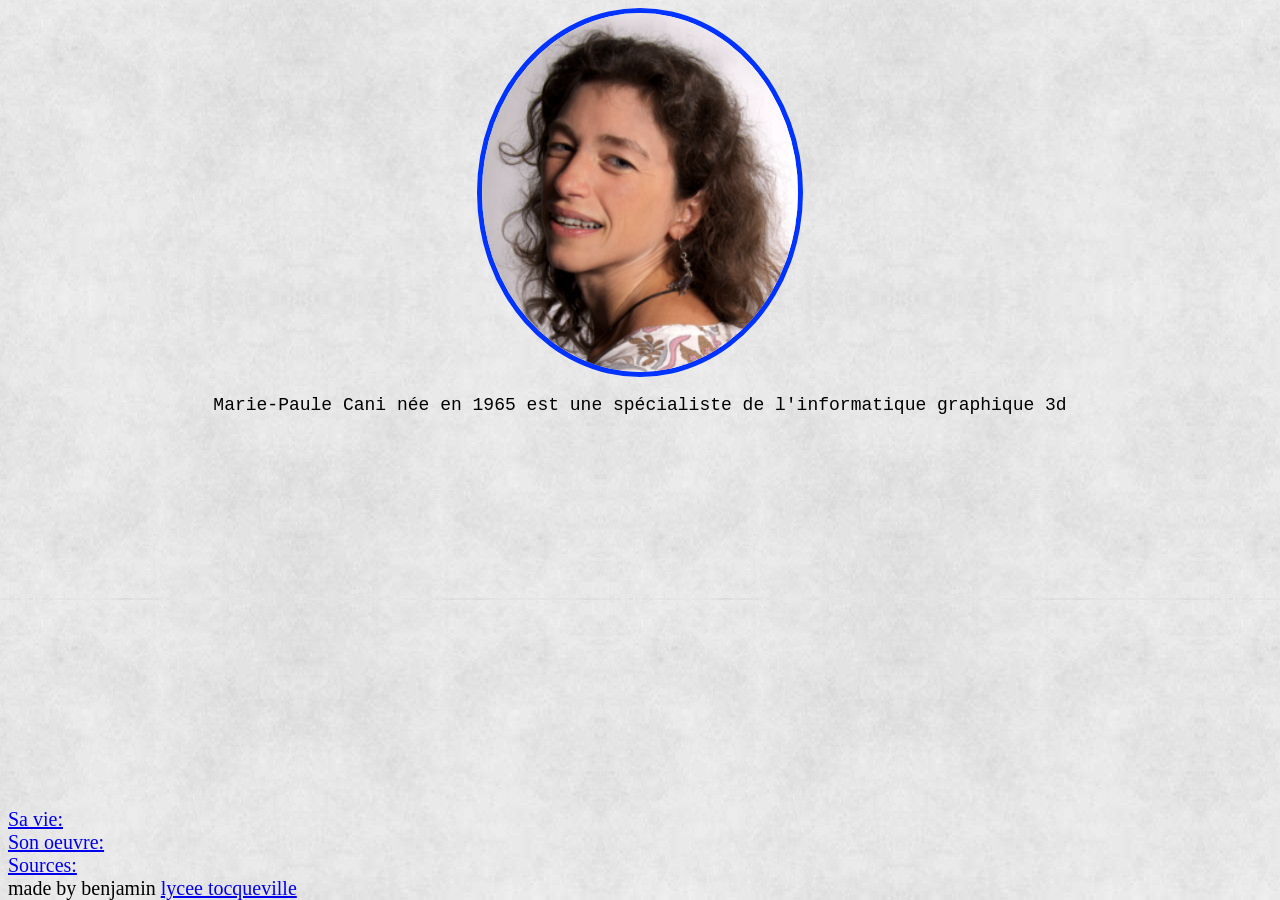
<file: index.html>
<!doctype html>
<html lang="fr">
  <head>
    <meta charset="utf-8" />
    <meta name="viewport" content="width=device-width" />
    <link rel="stylesheet" href="css/style.css">
    <style>
    body {background:white url("images/fond.jpg") repeat}
    </style>

    <title>Marie-Paule Cani</title>
  </head>
  <body>
     <img src="images/marie-paule-cani.png" alt="Mon image de test" class="img" />
     <p id=intro>
    Marie-Paule Cani née en 1965 est une spécialiste de l'informatique graphique 3d
    <p>
    
    </p>
  </body>
  <div class="foot">
  <a  href=html/sa_vie.html>Sa vie:</a>
  <div></div>
  <a  href="html/son_oeuvre.html">Son oeuvre:</a>
  <div></div>
  <a  href="html/ressource.html">Sources:</a>
  <div> made by benjamin 
  <a  href="https://lycee-tocqueville.fr/">lycee tocqueville</a>
  </div>
  </div>
  
</html>
</file>
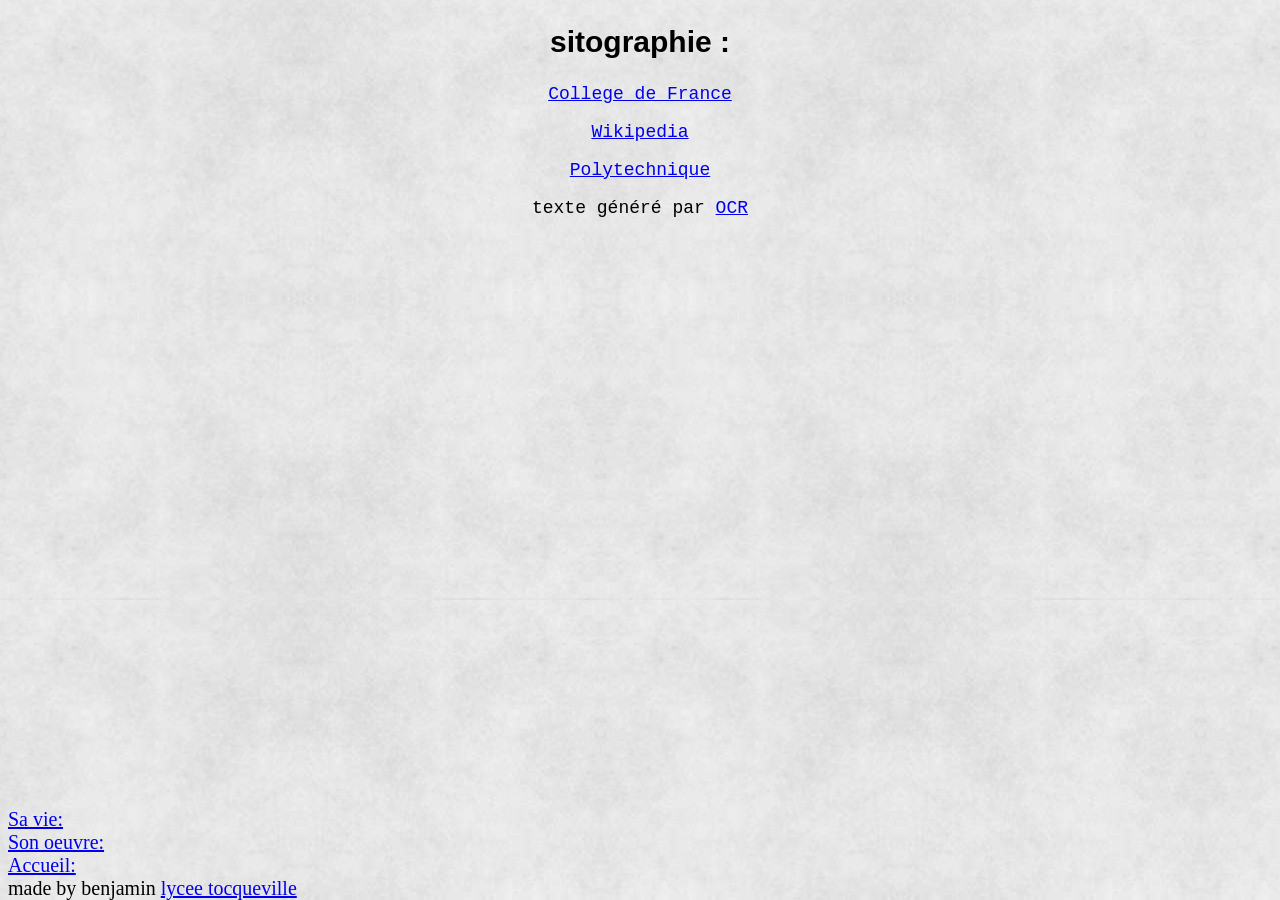
<file: html/ressource.html>
<!doctype html>
<html lang="fr">
  <head>
    <meta charset="utf-8" />
    <meta name="viewport" content="width=device-width" />
    <link rel="stylesheet" href="../css/style.css">
    <style>
    body {background:white url("../images/fond.jpg") repeat}
    </style>

    <title>Sources</title>
  </head>
  <body>
	<h2 id=source>
	sitographie :
	</h2>
	<p>
	<a  href="https://www.college-de-france.fr/fr/chaire/marie-paule-cani-informatique-et-sciences-numeriques-chaire-annuelle/biography"> College de France</a>
	</p><p>
	<a  href="https://fr.wikipedia.org/wiki/Marie-Paule_Cani"> Wikipedia</a>
	</p><p>
	<a  href="https://www.polytechnique-insights.com/tribunes/science/modeliser-des-mondes-virtuels-pour-la-recherche-scientifique/"> Polytechnique</a>
	</p><p>
	texte généré par <a href="https://fr.wikipedia.org/wiki/Reconnaissance_optique_de_caract%C3%A8res"> OCR </a>
	</p>
	
  </body>
  <div class="foot">
  <a  href="sa_vie.html">Sa vie:</a>
  <div></div>
  <a  href="son_oeuvre.html">Son oeuvre:</a>
  <div></div>
  <a  href="../index.html">Accueil:</a>
  <div> made by benjamin 
  <a  href="https://lycee-tocqueville.fr/">lycee tocqueville</a>
  </div>
  </div>
</html>
</file>
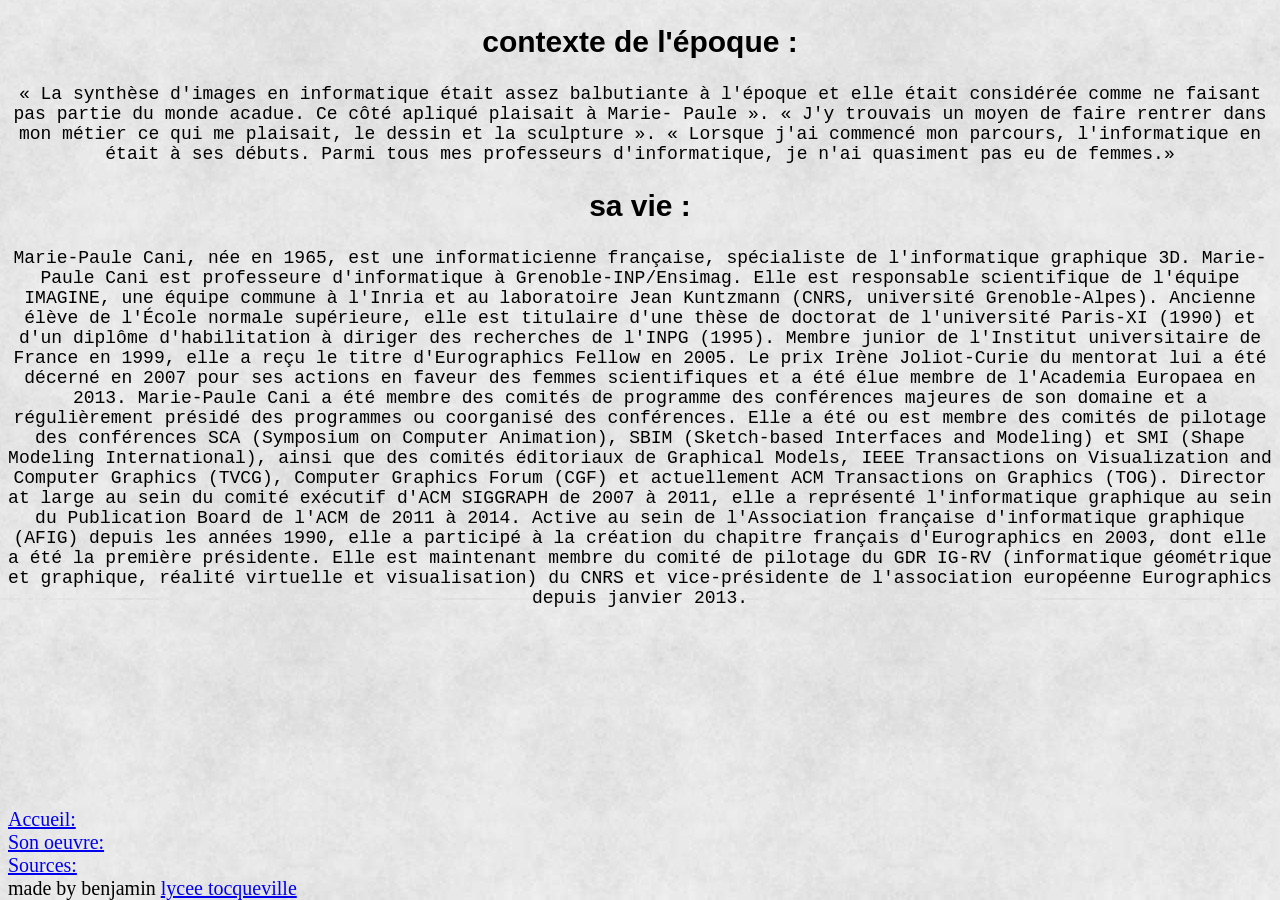
<file: html/sa_vie.html>
<!doctype html>
<html lang="fr">
  <head>
    <meta charset="utf-8" />
    <meta name="viewport" content="width=device-width" />
    <link rel="stylesheet" href="../css/style.css">
    <style>
    body {background:white url("../images/fond.jpg") repeat}
    </style>

    <title>biographie de Marie-Paule Cani</title>
  </head>
  <body>
	<h2 id=contexte>
	contexte de l'époque :
	</h2>
	<p>
	« La synthèse d'images en informatique était assez balbutiante à l'époque et elle était considérée comme ne faisant pas partie du monde acadue. Ce côté apliqué plaisait à Marie- Paule ». « J'y trouvais un moyen de faire rentrer dans mon métier ce qui me plaisait, le dessin et la sculpture ». « Lorsque j'ai commencé mon parcours, l'informatique en était à ses débuts. Parmi tous mes professeurs d'informatique, je n'ai quasiment pas eu de femmes.»
	</p>
	<h2 id= vie>
	sa vie :
	</h2>
	<p>
	Marie-Paule Cani, née en 1965, est une informaticienne française, spécialiste de l'informatique graphique 3D.
	Marie-Paule Cani est professeure d'informatique à Grenoble-INP/Ensimag. Elle est responsable scientifique de l'équipe IMAGINE, une équipe commune à l'Inria et au laboratoire Jean Kuntzmann (CNRS, université Grenoble-Alpes). Ancienne élève de l'École normale supérieure, elle est titulaire d'une thèse de doctorat de l'université Paris-XI (1990) et d'un diplôme d'habilitation à diriger des recherches de l'INPG (1995). Membre junior de l'Institut universitaire de France en 1999, elle a reçu le titre d'Eurographics Fellow en 2005. Le prix Irène Joliot-Curie du mentorat lui a été décerné en 2007 pour ses actions en faveur des femmes scientifiques et a été élue membre de l'Academia Europaea en 2013.
	Marie-Paule Cani a été membre des comités de programme des conférences majeures de son domaine et a régulièrement présidé des programmes ou coorganisé des conférences. Elle a été ou est membre des comités de pilotage des conférences SCA (Symposium on Computer Animation), SBIM (Sketch-based Interfaces and Modeling) et SMI (Shape Modeling International), ainsi que des comités éditoriaux de Graphical Models, IEEE Transactions on Visualization and Computer Graphics (TVCG), Computer Graphics Forum (CGF) et actuellement ACM Transactions on Graphics (TOG). Director at large au sein du comité exécutif d'ACM SIGGRAPH de 2007 à 2011, elle a représenté l'informatique graphique au sein du Publication Board de l'ACM de 2011 à 2014. Active au sein de l'Association française d'informatique graphique (AFIG) depuis les années 1990, elle a participé à la création du chapitre français d'Eurographics en 2003, dont elle a été la première
	présidente. Elle est maintenant membre du comité de pilotage du GDR IG-RV (informatique géométrique et graphique, réalité virtuelle et visualisation) du CNRS et vice-présidente de l'association européenne Eurographics depuis janvier 2013.
	</p>
  </body>
  <div class="foot">
  <a  href="../index.html">Accueil:</a>
  <div></div>
  <a  href="son_oeuvre.html">Son oeuvre:</a>
  <div></div>
  <a  href="ressource.html">Sources:</a>
  <div> made by benjamin 
  <a  href="https://lycee-tocqueville.fr/">lycee tocqueville</a>
  </div>
  </div>
</html>
</file>
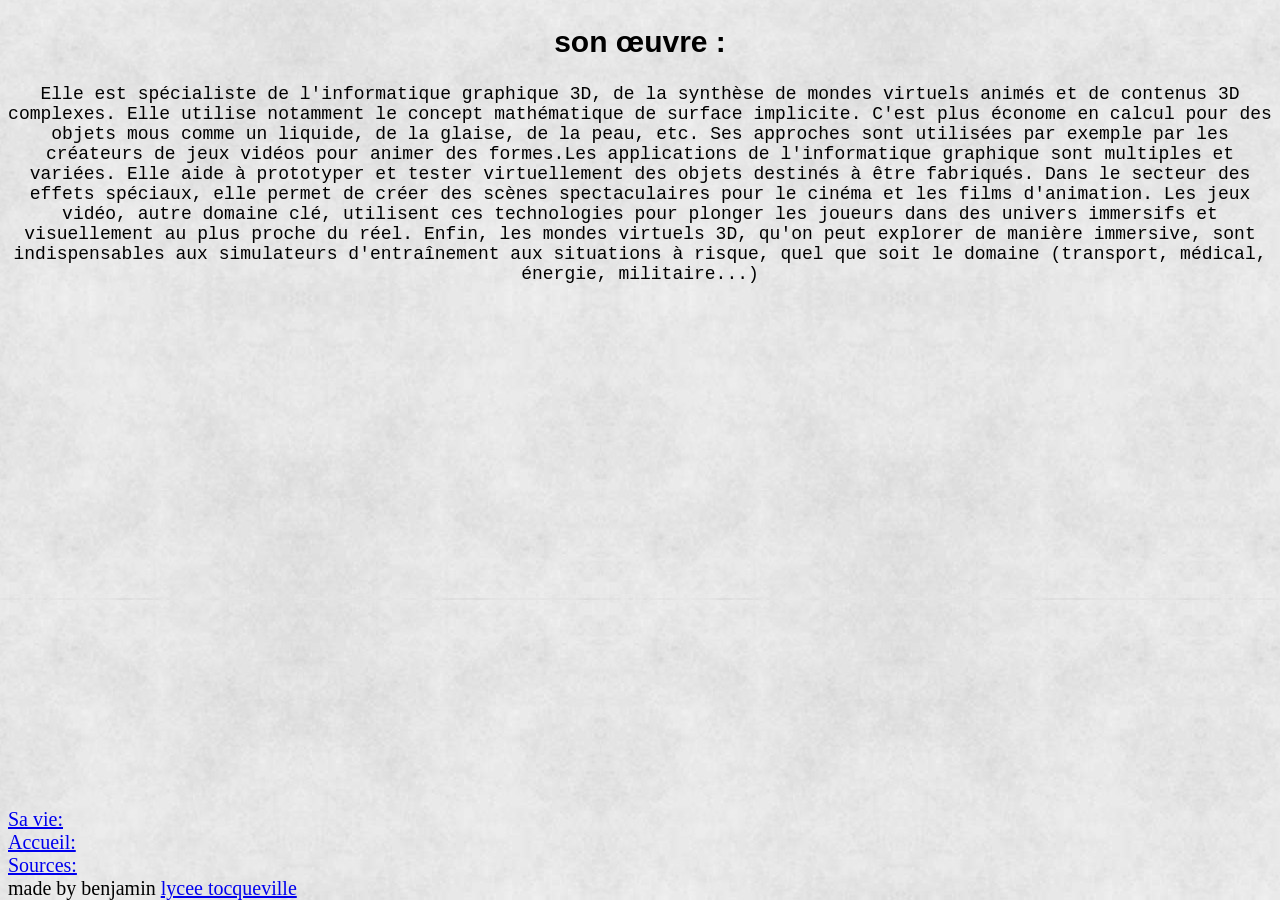
<file: html/son_oeuvre.html>
<!doctype html>
<html lang="fr">
  <head>
    <meta charset="utf-8" />
    <meta name="viewport" content="width=device-width" />
    <link rel="stylesheet" href="../css/style.css">
    <style>
    body {background:white url("../images/fond.jpg") repeat}
    </style>

    <title>Les oeuvres de Marie-Paule Cani</title>
  </head>
  <body>
	<h2 id=oeuvre>
	son œuvre :
	</h2>
	<p>
	Elle est spécialiste de l'informatique graphique 3D, de la synthèse de mondes virtuels animés et de contenus 3D complexes. Elle utilise notamment le concept mathématique de surface implicite. C'est plus économe en calcul pour des objets mous comme un liquide, de la glaise, de la peau, etc. Ses approches sont utilisées par exemple par les créateurs de jeux vidéos pour animer des formes.Les applications de l'informatique graphique sont multiples et variées. Elle aide à prototyper et tester virtuellement des objets destinés à être fabriqués. Dans le secteur des effets spéciaux, elle permet de créer des scènes spectaculaires pour le cinéma et les films d'animation. Les jeux vidéo, autre domaine clé, utilisent ces technologies pour plonger les joueurs dans des univers immersifs et visuellement au plus proche du réel. Enfin, les mondes virtuels 3D, qu'on peut explorer de manière immersive, sont indispensables aux simulateurs d'entraînement aux situations à risque, quel que soit le domaine (transport, médical, énergie, militaire...)
	</p>
  </body>
  <div class="foot">
  <a  href="sa_vie.html">Sa vie:</a>
  <div></div>
  <a  href=../index.html>Accueil:</a>
  <div></div>
  <a  href="ressource.html">Sources:</a>
  <div> made by benjamin 
  <a  href="https://lycee-tocqueville.fr/">lycee tocqueville</a>
  </div>
  </div>
</html>
</file>
<file: css/style.css>
.foot {
    position: absolute;
    bottom: 0;
    font-size: 20px;
    
}

.img {
  display: block;
  margin-left: auto;
  margin-right: auto;
  width: 25%;
  border-radius: 50%;
  border: 5px solid #0033ff
} 


h2{
 font-size: 30px;
 font-family: arial;
 text-align: center;
}

p {
  font-family: Courier New,arial, Helvetica, sans-serif;
  font-size: 18px;
  text-align: center;
}
</file>
